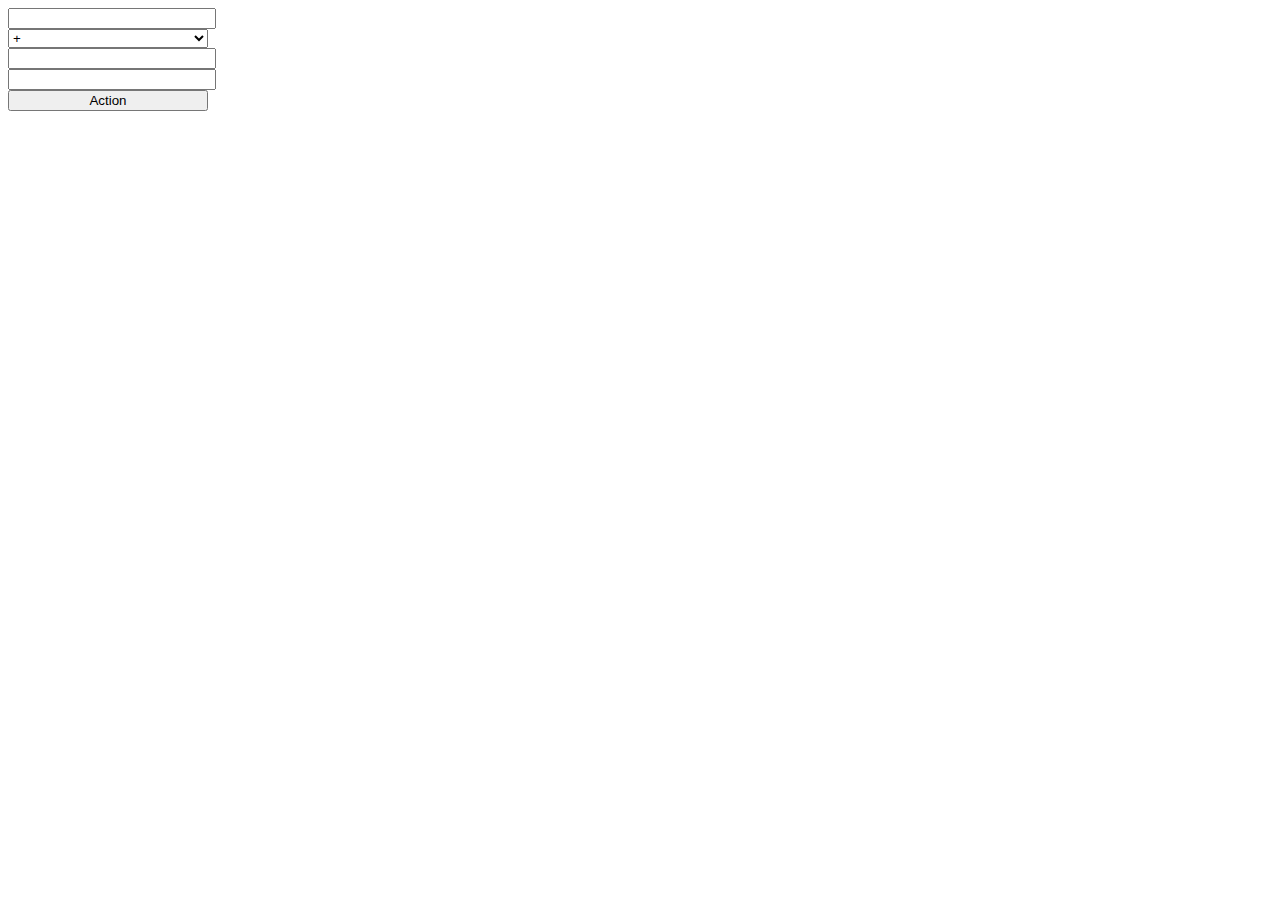
<file: task/index.html>
<!DOCTYPE html>
<html lang="en">
<head>
    <meta charset="UTF-8">
    <meta http-equiv="X-UA-Compatible" content="IE=edge">
    <meta name="viewport" content="width=device-width, initial-scale=1.0">
    <title>Document</title>
    <style>
        input,button,select{
            max-width: 200px;
        }
        .wrapper{
            display: flex;
            flex-direction: column;
        }
    </style>
</head>
<body>
    <div class="wrapper">
    <input type="text" id = "input_a">
    <select name="" id="act">
        <option value="1">+</option>
        <option value="2">-</option>
        <option value="3">*</option>
        <option value="4">/</option>
    </select>
    <input type="text" id = "input_b">
    <input type="text" id = "input_c">
    <button id = "btn">Action</button>
    </div>
<script>
    function fnc(){
        let a = parseInt(input_a.value);
        let b = parseInt(input_b.value);
        var el=document.getElementById('act');
        console.log(el.value);
        var c;
        if (el.value ==1){c = a + b;}
        if (el.value ==2){c = a - b;}
        if (el.value ==3){c = a * b;}
        if (el.value ==4){c = a / b;}
        input_c.value = c;
        console.log(c);
    }
    btn.addEventListener("click",fnc);
</script>
</body>
</html>
</file>
